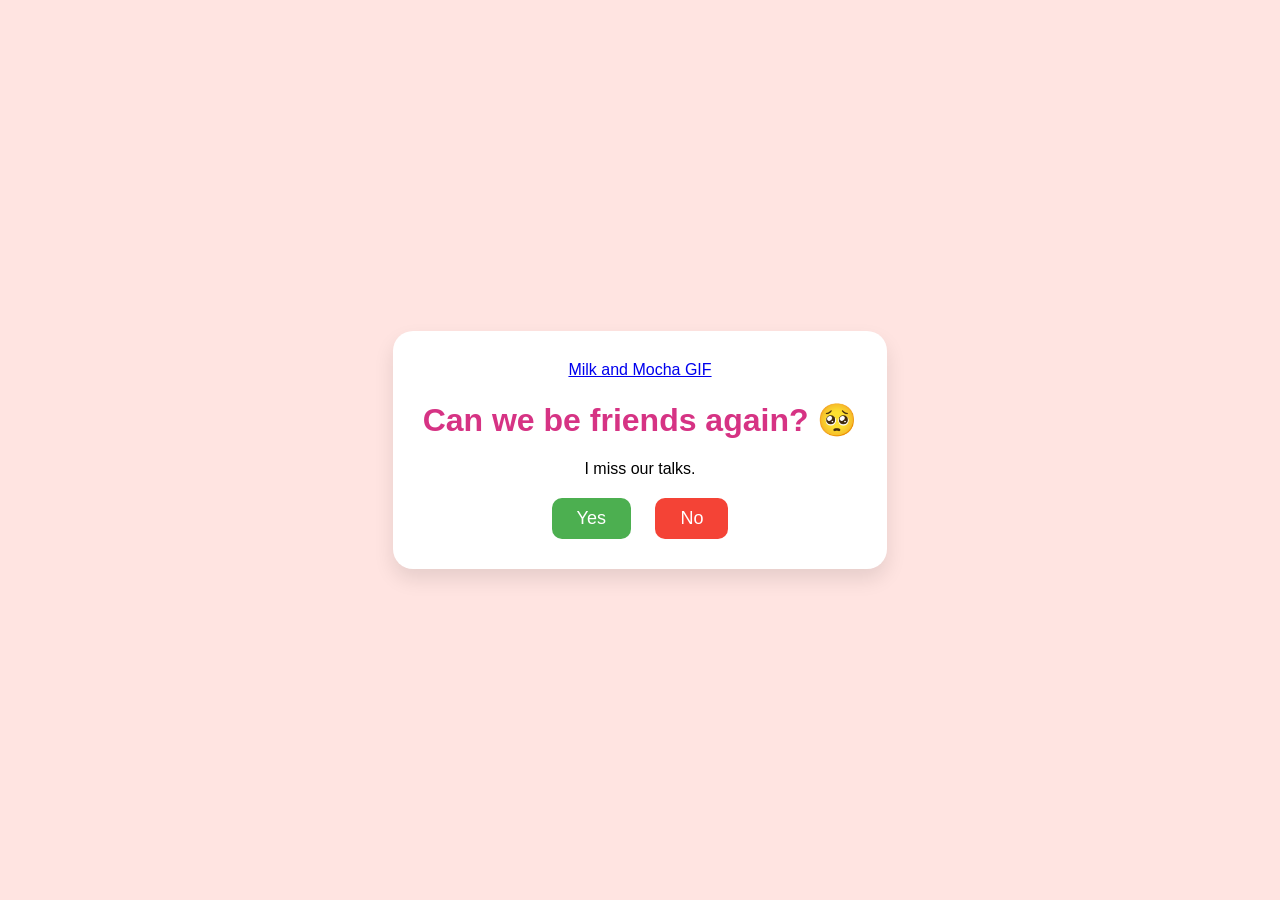
<file: index.html>
<!DOCTYPE html>
<html lang="en">
<head>
    <meta charset="UTF-8">
    <meta name="viewport" content="width=device-width, initial-scale=1.0">
    <title>Friends?</title>
    <link rel="stylesheet" href="style.css">
</head>
<body>
    <div class="container">
        <div class="tenor-gif-embed" data-postid="23412513" data-share-method="host" data-aspect-ratio="1" data-width="100%">
            <a href="https://tenor.com/view/milk-and-mocha-hug-love-cute-gif-23412513">Milk and Mocha GIF</a>
        </div>
        <script type="text/javascript" async src="https://tenor.com/embed.js"></script>

        <h1>Can we be friends again? 🥺</h1>
        <p>I miss our talks.</p>

        <div class="btn-group">
            <a href="yes.html" class="btn yes-btn">Yes</a>
            <button id="no-btn" class="btn no-btn">No</button>
        </div>
    </div>

    <script src="script.js"></script>
</body>
</html>
</file>
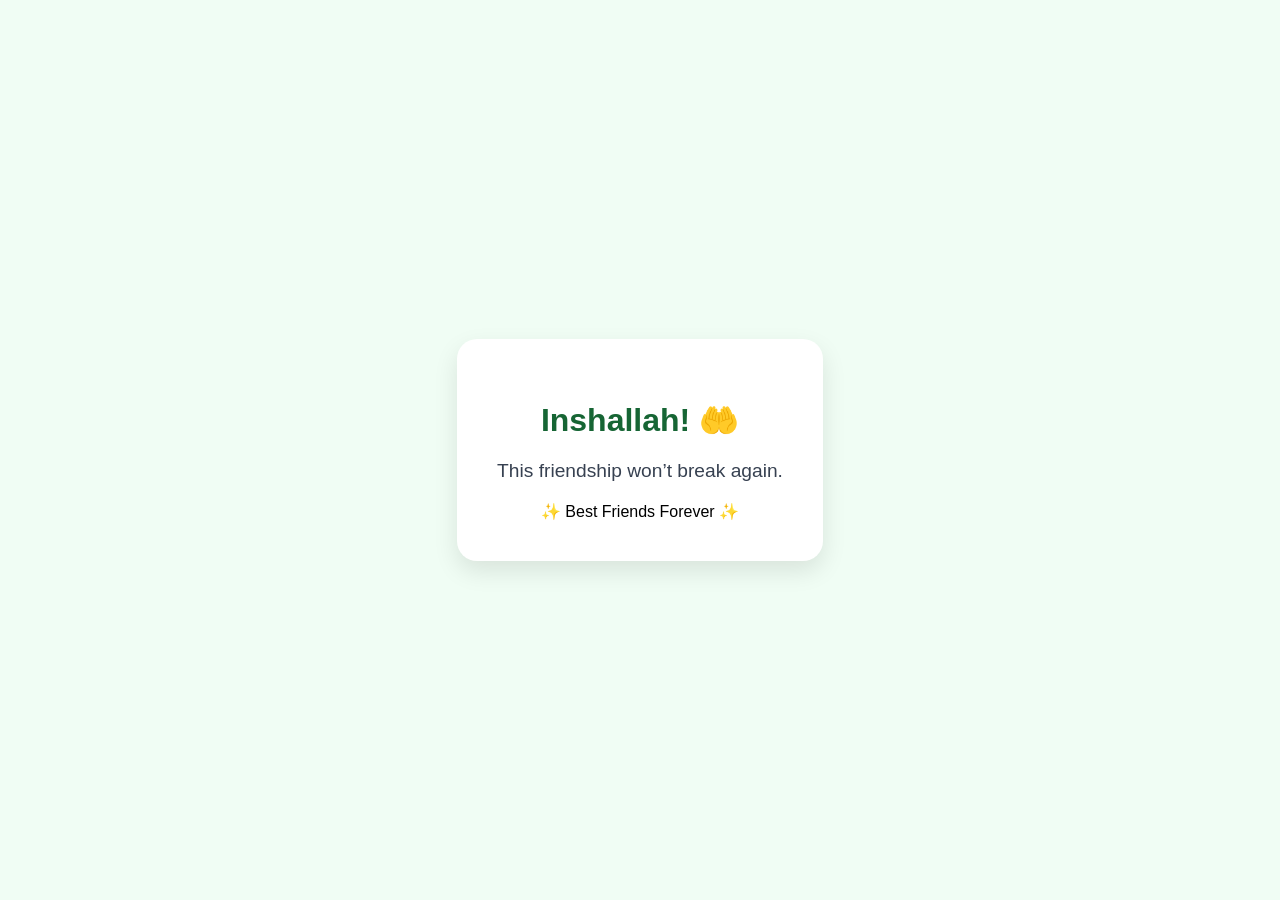
<file: yes.html>
<!DOCTYPE html>
<html lang="en">
<head>
    <meta charset="UTF-8">
    <meta name="viewport" content="width=device-width, initial-scale=1.0">
    <title>Inshallah!</title>
    <style>
        body {
            display: flex;
            justify-content: center;
            align-items: center;
            height: 100vh;
            margin: 0;
            background-color: #f0fdf4; /* Soft green background */
            font-family: 'Arial', sans-serif;
            text-align: center;
        }
        .message-box {
            padding: 40px;
            background: white;
            border-radius: 20px;
            box-shadow: 0 10px 25px rgba(0,0,0,0.1);
        }
        h1 { color: #166534; font-size: 2rem; }
        p { color: #374151; font-size: 1.2rem; }
    </style>
</head>
<body>
    <div class="message-box">
        <h1>Inshallah! 🤲</h1>
        <p>This friendship won’t break again.</p>
        <span>✨ Best Friends Forever ✨</span>
    </div>
</body>
</html>
</file>
<file: style.css>
body {
    display: flex;
    justify-content: center;
    align-items: center;
    height: 100vh;
    margin: 0;
    background-color: #ffe4e1; /* Soft pink background */
    font-family: 'Arial', sans-serif;
}

.container {
    text-align: center;
    background: white;
    padding: 30px;
    border-radius: 20px;
    box-shadow: 0 10px 20px rgba(0,0,0,0.1);
}

h1 { color: #d63384; }

.btn-group {
    margin-top: 20px;
    position: relative; /* Important for the moving 'No' button */
}

.btn {
    padding: 10px 25px;
    font-size: 18px;
    border-radius: 10px;
    border: none;
    cursor: pointer;
    text-decoration: none;
    margin: 0 10px;
    display: inline-block;
}

.yes-btn { background-color: #4caf50; color: white; }
.no-btn { background-color: #f44336; color: white; }
</file>
